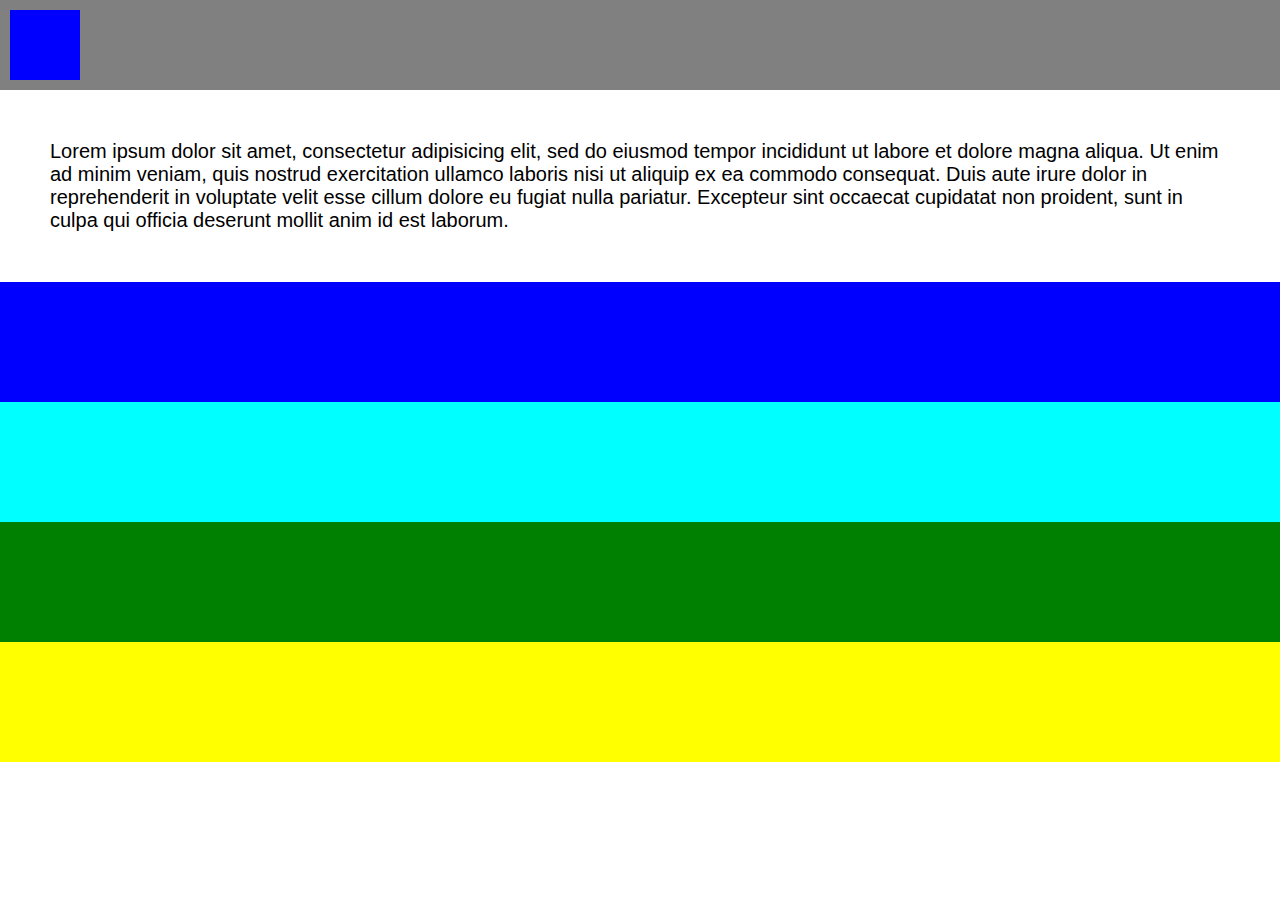
<file: third/third.html>
<!DOCTYPE html>
<html>
  <head>
    <link rel="stylesheet" type="text/css" href="./third.css"
    <meta charset="utf-8">
    <title></title>
  </head>
  <body>
    <div class="container-fluid">
      <div class="gray">
        <div class="box">
          <main><main>
          </div>
        </div>
        <main></main>

      <div class="white">
        <main>Lorem ipsum dolor sit amet, consectetur adipisicing elit, sed do eiusmod tempor incididunt ut labore et dolore magna aliqua. Ut enim ad minim veniam, quis nostrud exercitation ullamco laboris nisi ut aliquip ex ea commodo consequat. Duis aute irure dolor in reprehenderit in voluptate velit esse cillum dolore eu fugiat nulla pariatur. Excepteur sint occaecat cupidatat non proident, sunt in culpa qui officia deserunt mollit anim id est laborum.</main>
      </div>
        <div class="blue">
        <main></main>
        </div>
        <div class="cyan">
          <main></main>
        </div>
        <div class="green">
          <main></main>
        </div>
          <div class="yellow">
          <main></main>
          </div>
          </div>
    </div>
  </body>
</html>
</file>
<file: third/third.css>
body {
  margin: 0px;
}

.gray {
  padding: 10px;
  background-color: gray;
}

.box {
  background-color: blue;
  width: 70px;
  height: 70px;
}

.white {
  margin: auto;
  padding: 50px;
}

main {
  border: 20px;
  font-family: helvetica;
  font-size: 20px;
}

.blue {
  padding: 60px;
  background-color: blue;
  margin: auto;
}

.cyan {
  padding: 60px;
  background-color: cyan;
}

.green {
  padding: 60px;
  background-color: green;
}

.yellow {
  padding: 60px;
  background-color: yellow;
}
</file>
